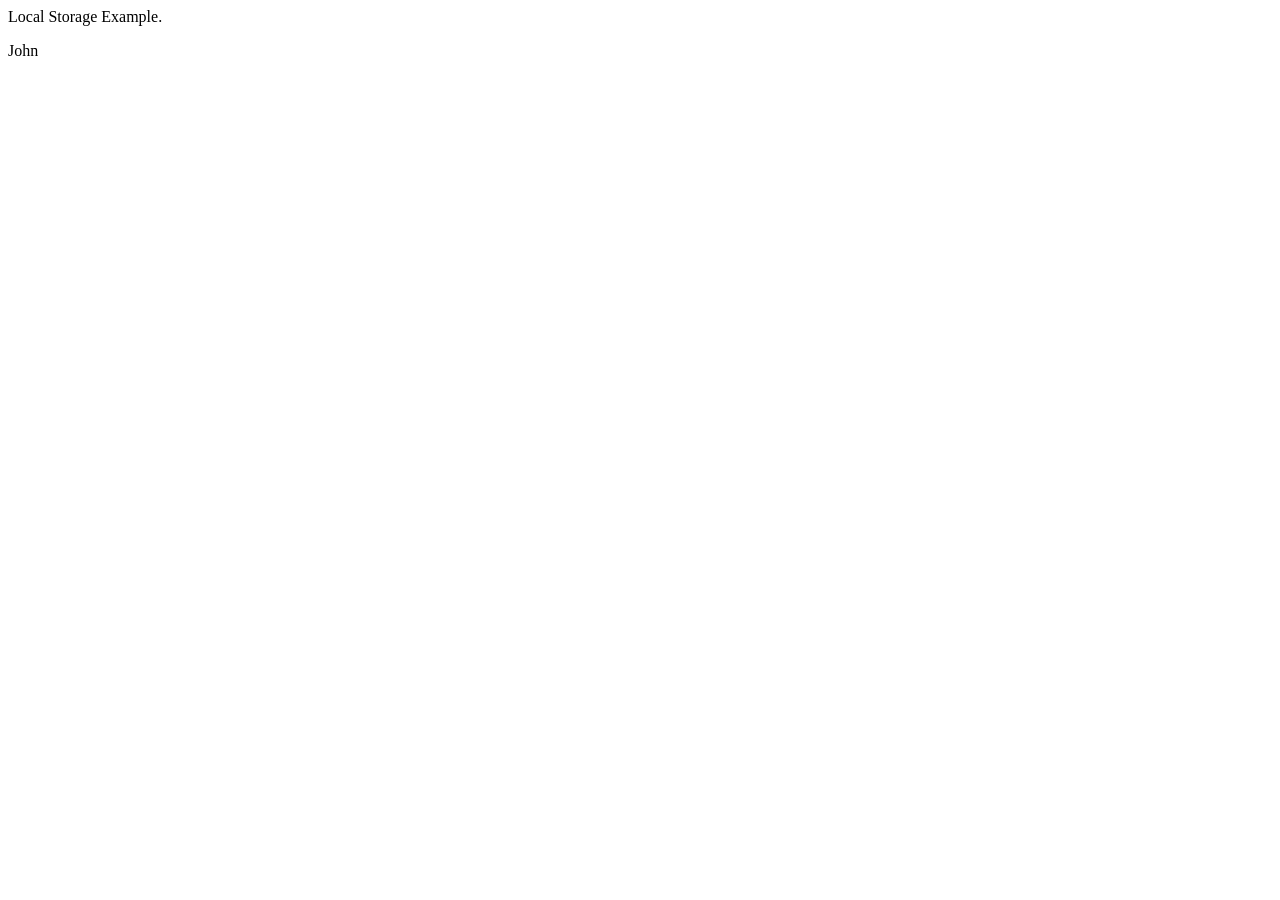
<file: target/bootcamp-java-web-1.0-SNAPSHOT/localstorage.html>
<!DOCTYPE html>
<!--
To change this license header, choose License Headers in Project Properties.
To change this template file, choose Tools | Templates
and open the template in the editor.
-->
<html>
    <head>
        <title>TODO supply a title</title>
        <meta charset="UTF-8">
        <meta name="viewport" content="width=device-width, initial-scale=1.0">
    </head>
    <body>
        <div>Local Storage Example.</div>
        <p id="demo"></p>
        <!<!-- http://localhost:8080/bootcamp-java-web/localstorage.html -->
    </body>
    <script>
        var myObj = {"name" : "John", "age" : 31, "city" : "New York"};
        var myJSON = JSON.stringify(myObj);
        localStorage.setItem("testJSON", myJSON);
        
        var jsonText = localStorage.getItem("testJSON");
        var obj = JSON.parse(jsonText);
        document.getElementById("demo").innerHTML = obj.name;
    </script>
</html>
</file>
